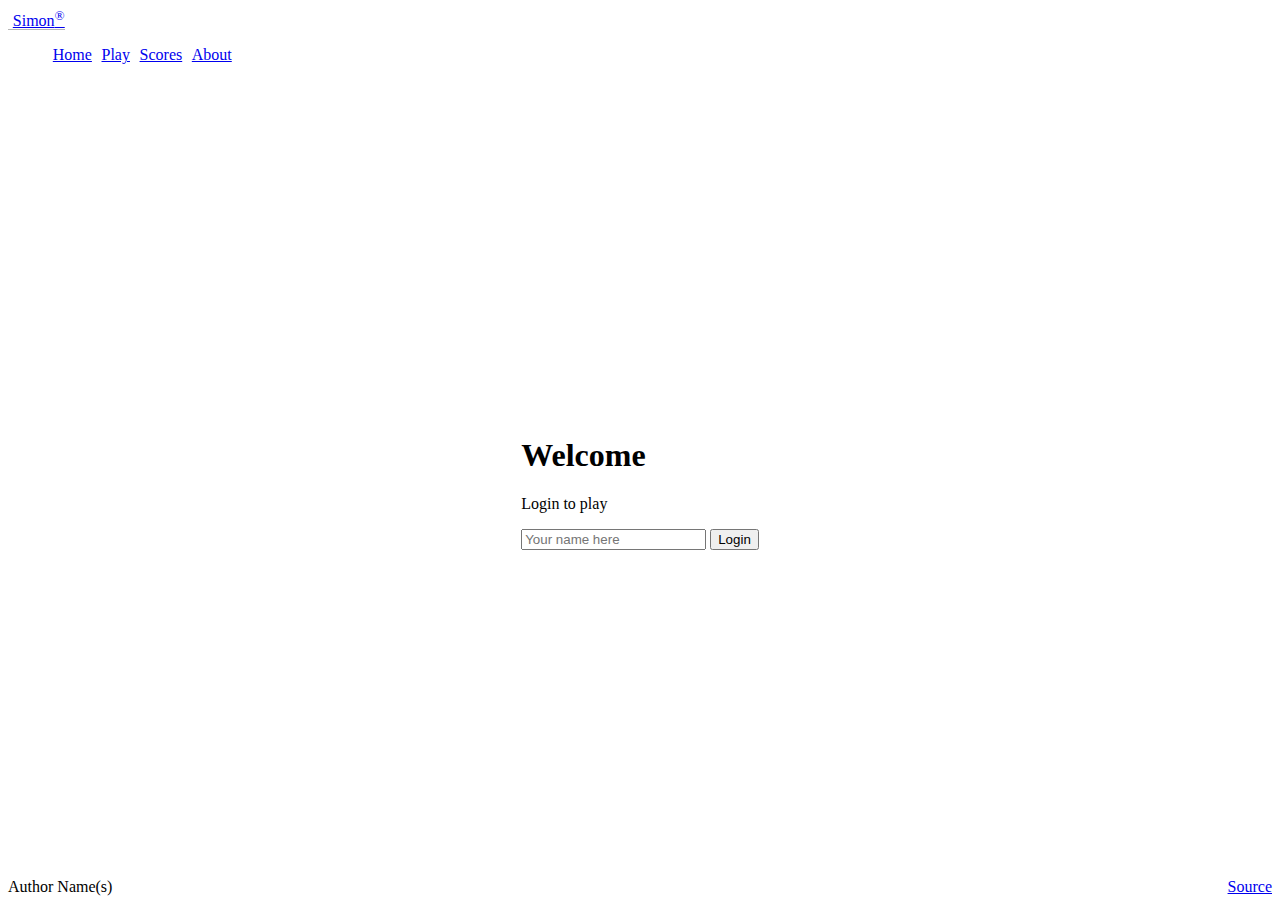
<file: index.html>
<!DOCTYPE html>
<html lang="en">
  <head>
    <meta charset="UTF-8" />
    <meta name="viewport" content="width=device-width, initial-scale=1.0" />
    <title>Simon</title>
    <link rel="icon" href="favicon.ico" />

    <script src="login.js"></script>
    <link rel="stylesheet" href="main.css" />

    <link
      href="https://cdn.jsdelivr.net/npm/bootstrap@5.2.2/dist/css/bootstrap.min.css"
      rel="stylesheet"
      integrity="sha384-Zenh87qX5JnK2Jl0vWa8Ck2rdkQ2Bzep5IDxbcnCeuOxjzrPF/et3URy9Bv1WTRi"
      crossorigin="anonymous"
    />
  </head>
  <body class="bg-dark text-light">
    <header class="container-fluid">
      <nav class="navbar fixed-top navbar-dark">
        <a class="navbar-brand" href="#">Simon<sup>&reg;</sup></a>
        <menu class="navbar-nav">
          <li class="nav-item">
            <a class="nav-link active" href="index.html">Home</a>
          </li>
          <li class="nav-item">
            <a class="nav-link" href="play.html">Play</a>
          </li>
          <li class="nav-item">
            <a class="nav-link" href="scores.html">Scores</a>
          </li>
          <li class="nav-item">
            <a class="nav-link" href="about.html">About</a>
          </li>
        </menu>
      </nav>
    </header>

    <main class="container-fluid bg-secondary text-center">
      <div>
        <h1>Welcome</h1>
        <p>Login to play</p>
        <div>
          <input type="text" id="name" placeholder="Your name here" />
          <button class="btn btn-primary" onclick="login()">Login</button>
        </div>
      </div>
    </main>

    <footer class="bg-dark text-dark text-muted">
      <div class="container-fluid">
        <span class="text-reset">Author Name(s)</span>
        <a
          class="text-reset"
          href="https://github.com/webprogramming260/simon-javascript"
          >Source</a
        >
      </div>
    </footer>
  </body>
</html>
</file>
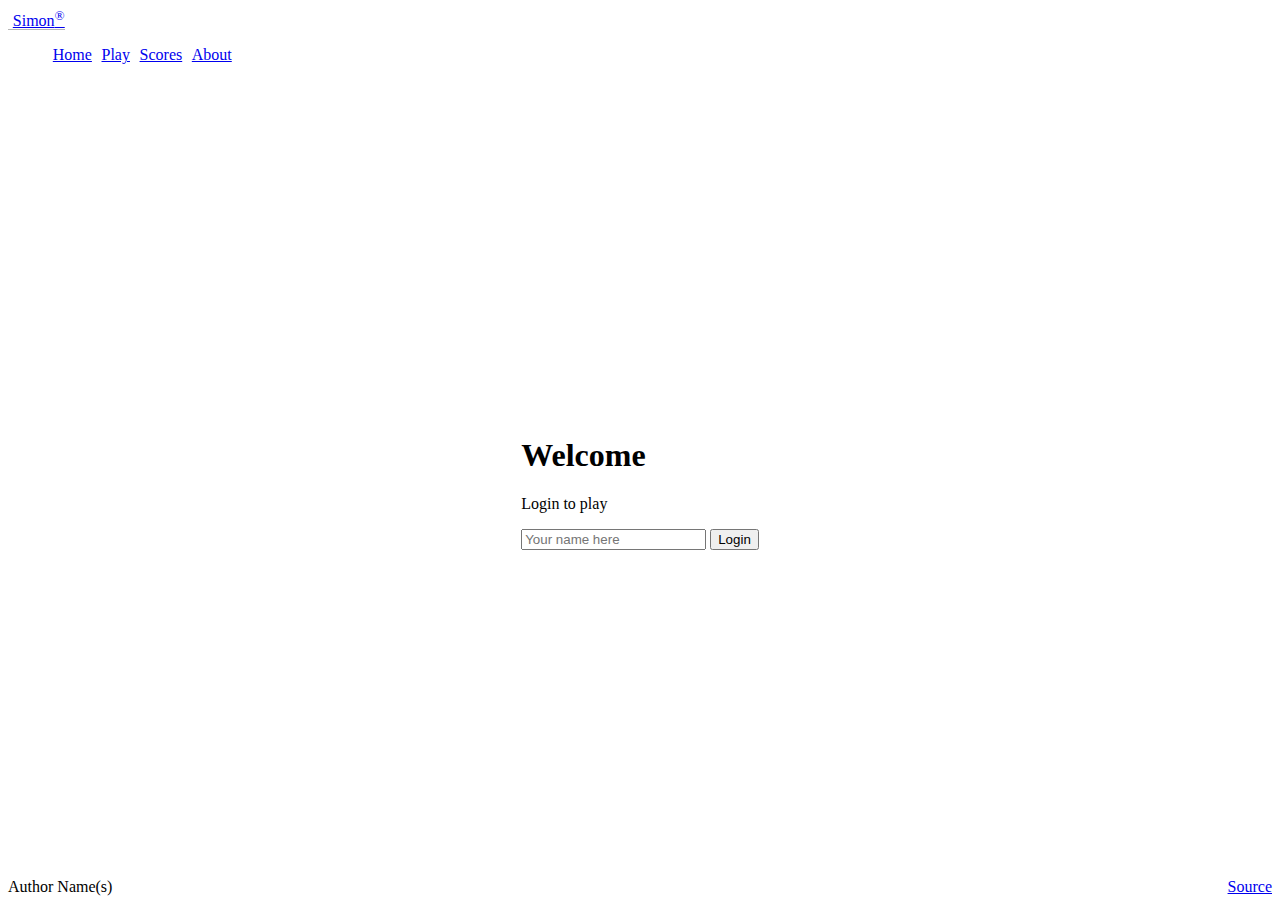
<file: Public/assets/index.html>
<!DOCTYPE html>
<html lang="en">
  <head>
    <meta charset="UTF-8" />
    <meta name="viewport" content="width=device-width, initial-scale=1.0" />
    <title>Simon</title>
    <link rel="icon" href="favicon.ico" />

    <script src="login.js"></script>
    <link rel="stylesheet" href="main.css" />

    <link
      href="https://cdn.jsdelivr.net/npm/bootstrap@5.2.2/dist/css/bootstrap.min.css"
      rel="stylesheet"
      integrity="sha384-Zenh87qX5JnK2Jl0vWa8Ck2rdkQ2Bzep5IDxbcnCeuOxjzrPF/et3URy9Bv1WTRi"
      crossorigin="anonymous"
    />
  </head>
  <body class="bg-dark text-light">
    <header class="container-fluid">
      <nav class="navbar fixed-top navbar-dark">
        <a class="navbar-brand" href="#">Simon<sup>&reg;</sup></a>
        <menu class="navbar-nav">
          <li class="nav-item">
            <a class="nav-link active" href="index.html">Home</a>
          </li>
          <li class="nav-item">
            <a class="nav-link" href="play.html">Play</a>
          </li>
          <li class="nav-item">
            <a class="nav-link" href="scores.html">Scores</a>
          </li>
          <li class="nav-item">
            <a class="nav-link" href="about.html">About</a>
          </li>
        </menu>
      </nav>
    </header>

    <main class="container-fluid bg-secondary text-center">
      <div>
        <h1>Welcome</h1>
        <p>Login to play</p>
        <div>
          <input type="text" id="name" placeholder="Your name here" />
          <button class="btn btn-primary" onclick="login()">Login</button>
        </div>
      </div>
    </main>

    <footer class="bg-dark text-dark text-muted">
      <div class="container-fluid">
        <span class="text-reset">Author Name(s)</span>
        <a
          class="text-reset"
          href="https://github.com/jjhan01?tab=repositories"
          >Source</a
        >
      </div>
    </footer>
  </body>
</html>
</file>
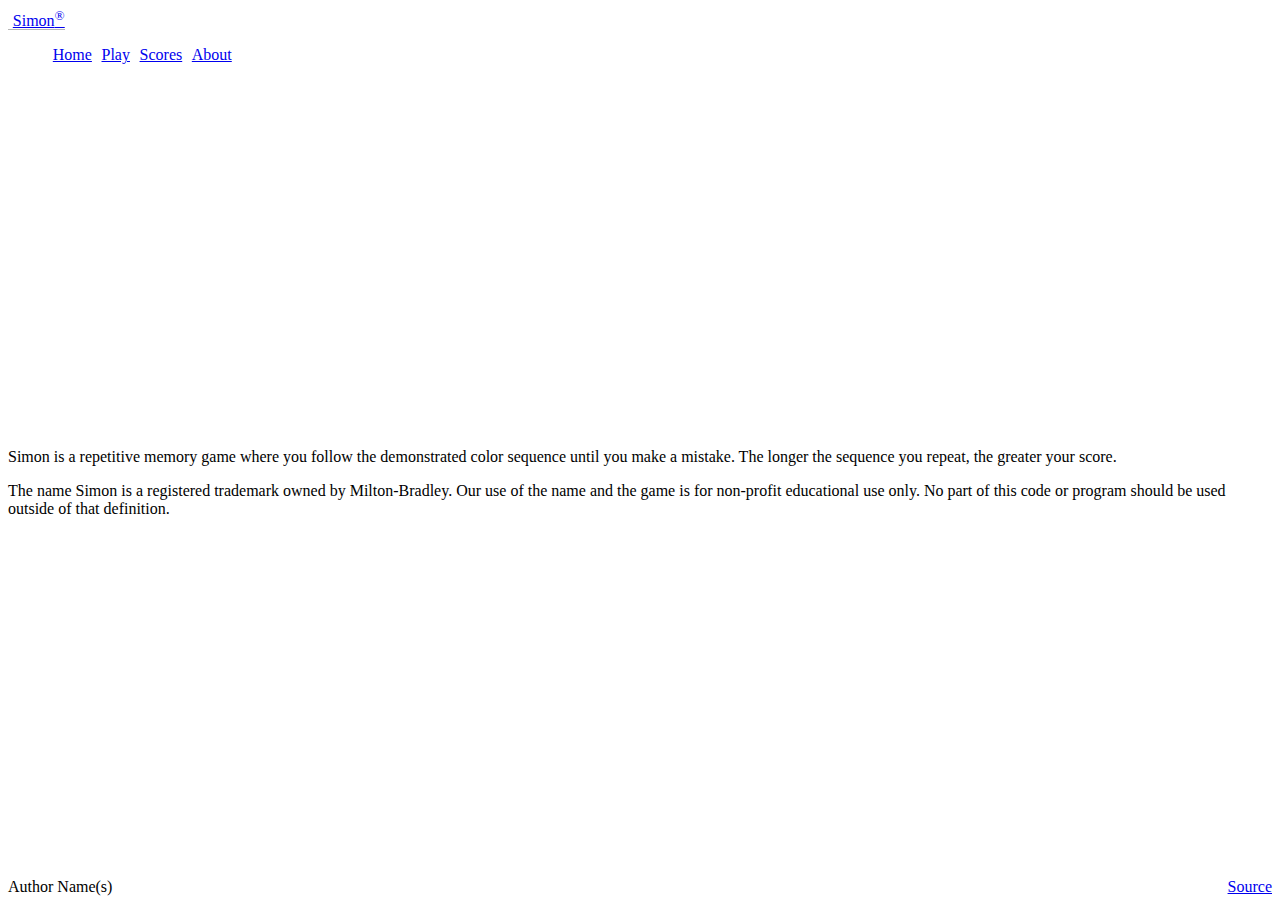
<file: about.html>
<!DOCTYPE html>
<html lang="en">
  <head>
    <meta charset="UTF-8" />
    <meta name="viewport" content="width=device-width, initial-scale=1.0" />
    <title>About</title>
    <link rel="icon" href="favicon.ico" />

    <link rel="stylesheet" href="main.css" />

    <link
      href="https://cdn.jsdelivr.net/npm/bootstrap@5.2.2/dist/css/bootstrap.min.css"
      rel="stylesheet"
      integrity="sha384-Zenh87qX5JnK2Jl0vWa8Ck2rdkQ2Bzep5IDxbcnCeuOxjzrPF/et3URy9Bv1WTRi"
      crossorigin="anonymous"
    />
  </head>
  <body class="bg-dark text-light">
    <header class="container-fluid">
      <nav class="navbar fixed-top navbar-dark">
        <a class="navbar-brand" href="#">Simon<sup>&reg;</sup></a>
        <menu class="navbar-nav">
          <li class="nav-item">
            <a class="nav-link" href="index.html">Home</a>
          </li>
          <li class="nav-item">
            <a class="nav-link" href="play.html">Play</a>
          </li>
          <li class="nav-item">
            <a class="nav-link" href="scores.html">Scores</a>
          </li>
          <li class="nav-item">
            <a class="nav-link active" href="about.html">About</a>
          </li>
        </menu>
      </nav>
    </header>

    <main class="container-fluid bg-secondary text-center">
      <div>
        <p>
          Simon is a repetitive memory game where you follow the demonstrated
          color sequence until you make a mistake. The longer the sequence you
          repeat, the greater your score.
        </p>

        <p>
          The name Simon is a registered trademark owned by Milton-Bradley. Our
          use of the name and the game is for non-profit educational use only.
          No part of this code or program should be used outside of that
          definition.
        </p>
      </div>
    </main>

    <footer class="bg-dark text-dark text-muted">
      <div class="container-fluid">
        <span class="text-reset">Author Name(s)</span>
        <a
          class="text-reset"
          href="https://github.com/webprogramming260/simon-javascript"
          >Source</a
        >
      </div>
    </footer>
  </body>
</html>
</file>
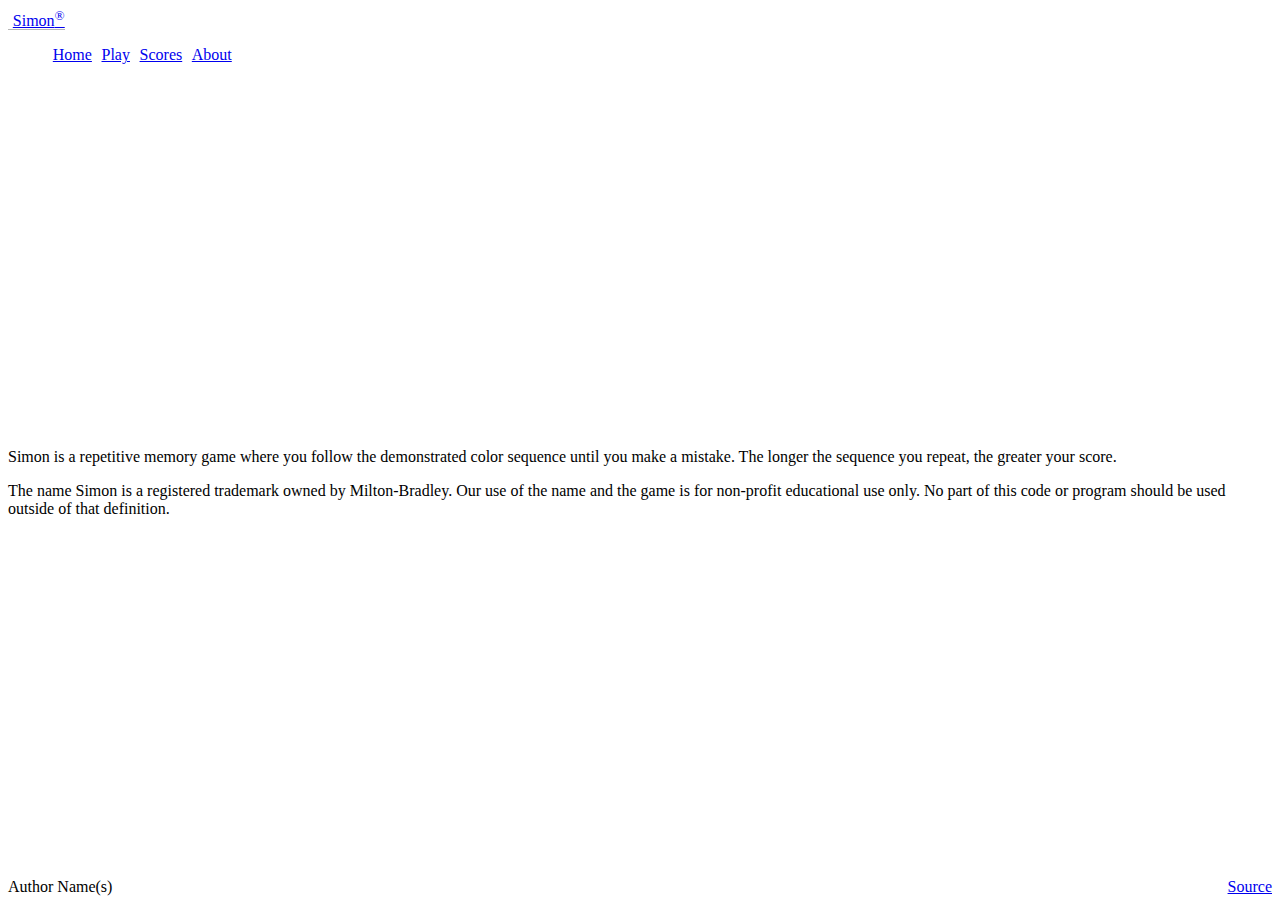
<file: Public/assets/about.html>
<!DOCTYPE html>
<html lang="en">
  <head>
    <meta charset="UTF-8" />
    <meta name="viewport" content="width=device-width, initial-scale=1.0" />
    <title>About</title>
    <link rel="icon" href="favicon.ico" />

    <link rel="stylesheet" href="main.css" />

    <link
      href="https://cdn.jsdelivr.net/npm/bootstrap@5.2.2/dist/css/bootstrap.min.css"
      rel="stylesheet"
      integrity="sha384-Zenh87qX5JnK2Jl0vWa8Ck2rdkQ2Bzep5IDxbcnCeuOxjzrPF/et3URy9Bv1WTRi"
      crossorigin="anonymous"
    />
  </head>
  <body class="bg-dark text-light">
    <header class="container-fluid">
      <nav class="navbar fixed-top navbar-dark">
        <a class="navbar-brand" href="#">Simon<sup>&reg;</sup></a>
        <menu class="navbar-nav">
          <li class="nav-item">
            <a class="nav-link" href="index.html">Home</a>
          </li>
          <li class="nav-item">
            <a class="nav-link" href="play.html">Play</a>
          </li>
          <li class="nav-item">
            <a class="nav-link" href="scores.html">Scores</a>
          </li>
          <li class="nav-item">
            <a class="nav-link active" href="about.html">About</a>
          </li>
        </menu>
      </nav>
    </header>

    <main class="container-fluid bg-secondary text-center">
      <div>
        <p>
          Simon is a repetitive memory game where you follow the demonstrated
          color sequence until you make a mistake. The longer the sequence you
          repeat, the greater your score.
        </p>

        <p>
          The name Simon is a registered trademark owned by Milton-Bradley. Our
          use of the name and the game is for non-profit educational use only.
          No part of this code or program should be used outside of that
          definition.
        </p>
      </div>
    </main>

    <footer class="bg-dark text-dark text-muted">
      <div class="container-fluid">
        <span class="text-reset">Author Name(s)</span>
        <a
          class="text-reset"
          href="https://github.com/jjhan01?tab=repositories"
          >Source</a
        >
      </div>
    </footer>
  </body>
</html>
</file>
<file: main.css>
body {
  display: flex;
  flex-direction: column;
  min-width: 300px;
}

header {
  flex: 0 80px;
}

main {
  flex: 1 calc(100vh - 110px);
  display: flex;
  flex-direction: column;
  align-items: center;
  justify-content: space-around;
}

footer {
  flex: 0 30px;
}

menu {
  flex: 1;
  display: flex;
  /*  overwrite Bootstrap so the menu does not wrap */
  flex-direction: row !important;
  list-style: none;
}

.navbar-brand {
  padding-left: 0.3em;
  border-bottom: solid rgb(182, 182, 182) thin;
}

menu .nav-item {
  padding: 0 0.3em;
}

footer a {
  float: right;
}

#count {
  color: rgb(246, 239, 158);
}

.players {
  flex: 1;
  width: 100%;
  padding: 0.5em;
}

.player-name {
  color: rgb(118, 190, 210);
}

.game {
  background: rgb(0, 0, 0);
  border-radius: 50%;
  box-shadow: 0 0 20px 5px rgb(69, 69, 69);
  width: 80vw;
  height: 80vw;
  position: absolute;
  min-width: 300px;
  min-height: 300px;
  max-width: min(80vmin, 1000px);
  max-height: min(80vmin, 1000px);
}

.button-container {
  width: 100%;
  height: 100%;
  display: grid;
  grid-template-columns: 1fr 1fr;
  gap: 20px;
}

.button-top-left {
  border-radius: 100% 0 0 0;
  margin: 20px 0 0 20px;
  background-color: green;
  border: thick solid rgb(36, 53, 0);
}

.button-top-right {
  border-radius: 0 100% 0 0;
  margin: 20px 20px 0 0;
  background-color: red;
  border: thick solid rgb(83, 12, 12);
}

.button-bottom-left {
  border-radius: 0 0 0 100%;
  margin: 0 0 20px 20px;
  background-color: yellow;
  border: thick solid rgb(94, 90, 10);
}

.button-bottom-right {
  border-radius: 0 0 100% 0;
  margin: 0 20px 20px 0;
  background-color: blue;
  border: thick solid rgb(27, 14, 100);
}

.controls {
  position: absolute;
  border-radius: 50%;
  width: 200px;
  height: 200px;
  background-color: black;
  padding: 2em;
  display: flex;
  align-items: center;
  justify-content: space-around;
  flex-direction: column;
}

.game-name {
  font-size: 2em;
  font-weight: bold;
  margin-bottom: 0.5em;
}

.score {
  position: absolute;
  text-align: center;
  font-size: 20px;
  font-family: monospace;
  font-weight: bold;
  color: red;
  cursor: default;
  width: 50px;
  height: 30px;
  border-radius: 10px;
  border: solid thin rgb(117, 0, 0);
  background-color: #300;
}

.center {
  top: 50%;
  left: 50%;
  transform: translateX(-50%) translateY(-50%);
}

@media (max-height: 500px) {
  header {
    display: none;
  }
  footer {
    display: none;
  }
  main {
    flex: 1 100vh;
  }
}
</file>
<file: Public/assets/main.css>
body {
  display: flex;
  flex-direction: column;
  min-width: 300px;
}

header {
  flex: 0 80px;
}

main {
  flex: 1 calc(100vh - 110px);
  display: flex;
  flex-direction: column;
  align-items: center;
  justify-content: space-around;
}

footer {
  flex: 0 30px;
}

menu {
  flex: 1;
  display: flex;
  /*  overwrite Bootstrap so the menu does not wrap */
  flex-direction: row !important;
  list-style: none;
}

.navbar-brand {
  padding-left: 0.3em;
  border-bottom: solid rgb(182, 182, 182) thin;
}

menu .nav-item {
  padding: 0 0.3em;
}

footer a {
  float: right;
}

#count {
  color: rgb(246, 239, 158);
}

.players {
  flex: 1;
  width: 100%;
  padding: 0.5em;
}

.player-name {
  color: rgb(118, 190, 210);
}

.game {
  background: rgb(0, 0, 0);
  border-radius: 50%;
  box-shadow: 0 0 20px 5px rgb(69, 69, 69);
  width: 80vw;
  height: 80vw;
  position: absolute;
  min-width: 300px;
  min-height: 300px;
  max-width: min(80vmin, 1000px);
  max-height: min(80vmin, 1000px);
}

.button-container {
  width: 100%;
  height: 100%;
  display: grid;
  grid-template-columns: 1fr 1fr;
  gap: 20px;
}

.button-top-left {
  border-radius: 100% 0 0 0;
  margin: 20px 0 0 20px;
  background-color: green;
  border: thick solid rgb(36, 53, 0);
}

.button-top-right {
  border-radius: 0 100% 0 0;
  margin: 20px 20px 0 0;
  background-color: red;
  border: thick solid rgb(83, 12, 12);
}

.button-bottom-left {
  border-radius: 0 0 0 100%;
  margin: 0 0 20px 20px;
  background-color: yellow;
  border: thick solid rgb(94, 90, 10);
}

.button-bottom-right {
  border-radius: 0 0 100% 0;
  margin: 0 20px 20px 0;
  background-color: blue;
  border: thick solid rgb(27, 14, 100);
}

.controls {
  position: absolute;
  border-radius: 50%;
  width: 200px;
  height: 200px;
  background-color: black;
  padding: 2em;
  display: flex;
  align-items: center;
  justify-content: space-around;
  flex-direction: column;
}

.game-name {
  font-size: 2em;
  font-weight: bold;
  margin-bottom: 0.5em;
}

.score {
  position: absolute;
  text-align: center;
  font-size: 20px;
  font-family: monospace;
  font-weight: bold;
  color: red;
  cursor: default;
  width: 50px;
  height: 30px;
  border-radius: 10px;
  border: solid thin rgb(117, 0, 0);
  background-color: #300;
}

.center {
  top: 50%;
  left: 50%;
  transform: translateX(-50%) translateY(-50%);
}

@media (max-height: 500px) {
  header {
    display: none;
  }
  footer {
    display: none;
  }
  main {
    flex: 1 100vh;
  }
}
</file>
